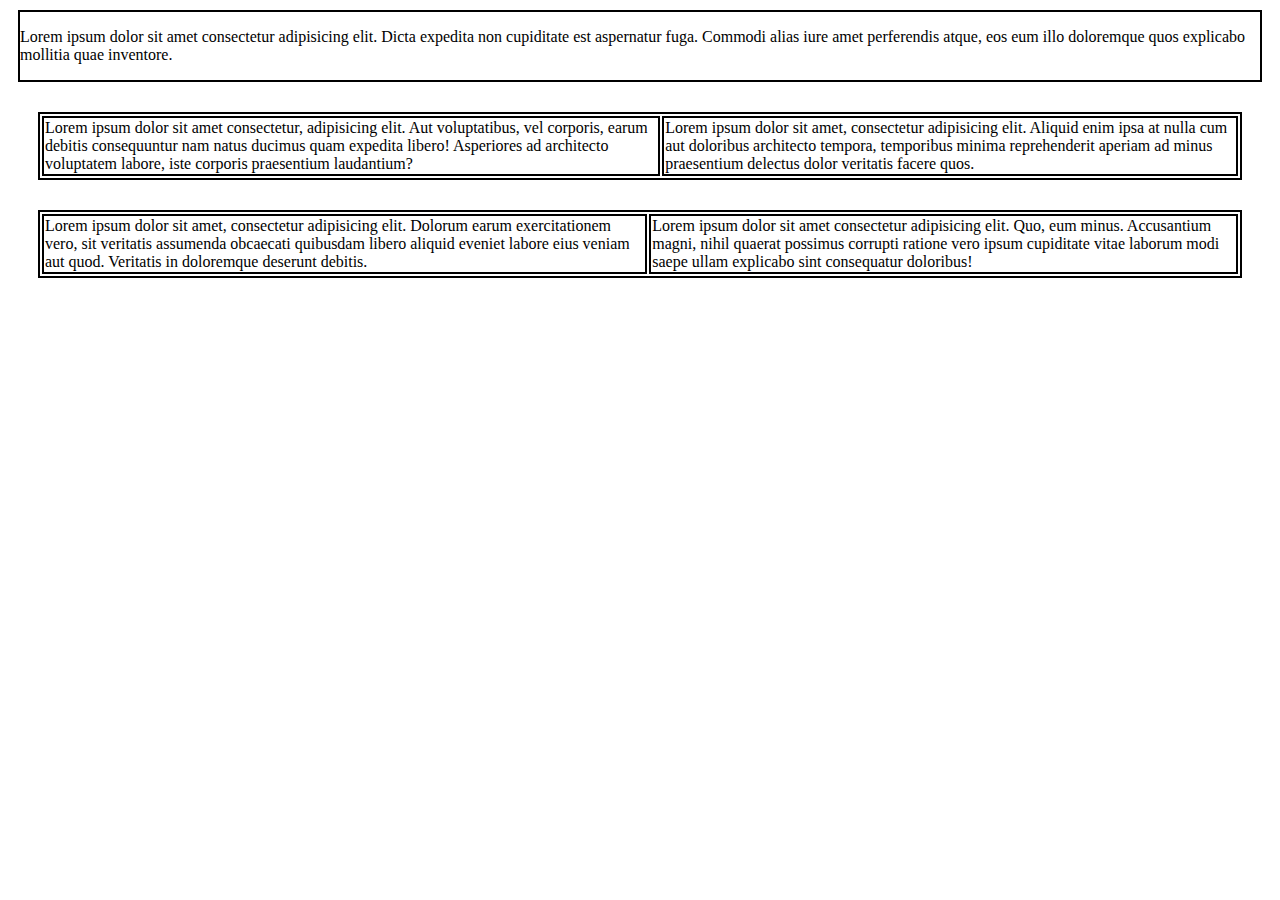
<file: ej13/index.html>
<!DOCTYPE html>
<html lang="en">
<head>
    <meta charset="UTF-8">
    <title>Document</title>
    <link rel="stylesheet" href="ej13.css">
    <script src="ej13.js"></script>
</head>
<body>
    <div class="exterior" onclick="parrafoExt()">
    <p>Lorem ipsum dolor sit amet consectetur adipisicing elit. Dicta expedita non cupiditate est aspernatur fuga. Commodi alias iure amet perferendis atque, eos eum illo doloremque quos explicabo mollitia quae inventore.</p>
    </div>
    <table class="una" onclick="parrafoUno()">
        <tr>
            <td>Lorem ipsum dolor sit amet consectetur, adipisicing elit. Aut voluptatibus, vel corporis, earum debitis consequuntur nam natus ducimus quam expedita libero! Asperiores ad architecto voluptatem labore, iste corporis praesentium laudantium?</td>
            <td>Lorem ipsum dolor sit amet, consectetur adipisicing elit. Aliquid enim ipsa at nulla cum aut doloribus architecto tempora, temporibus minima reprehenderit aperiam ad minus praesentium delectus dolor veritatis facere quos.</td>
        </tr>
    </table>
    <table class="dos" onclick="parrafoDos()">
        <tr>
            <td>Lorem ipsum dolor sit amet, consectetur adipisicing elit. Dolorum earum exercitationem vero, sit veritatis assumenda obcaecati quibusdam libero aliquid eveniet labore eius veniam aut quod. Veritatis in doloremque deserunt debitis.</td>
            <td>Lorem ipsum dolor sit amet consectetur adipisicing elit. Quo, eum minus. Accusantium magni, nihil quaerat possimus corrupti ratione vero ipsum cupiditate vitae laborum modi saepe ullam explicabo sint consequatur doloribus!</td>
        </tr>
    </table>
</body>
</html>
</file>
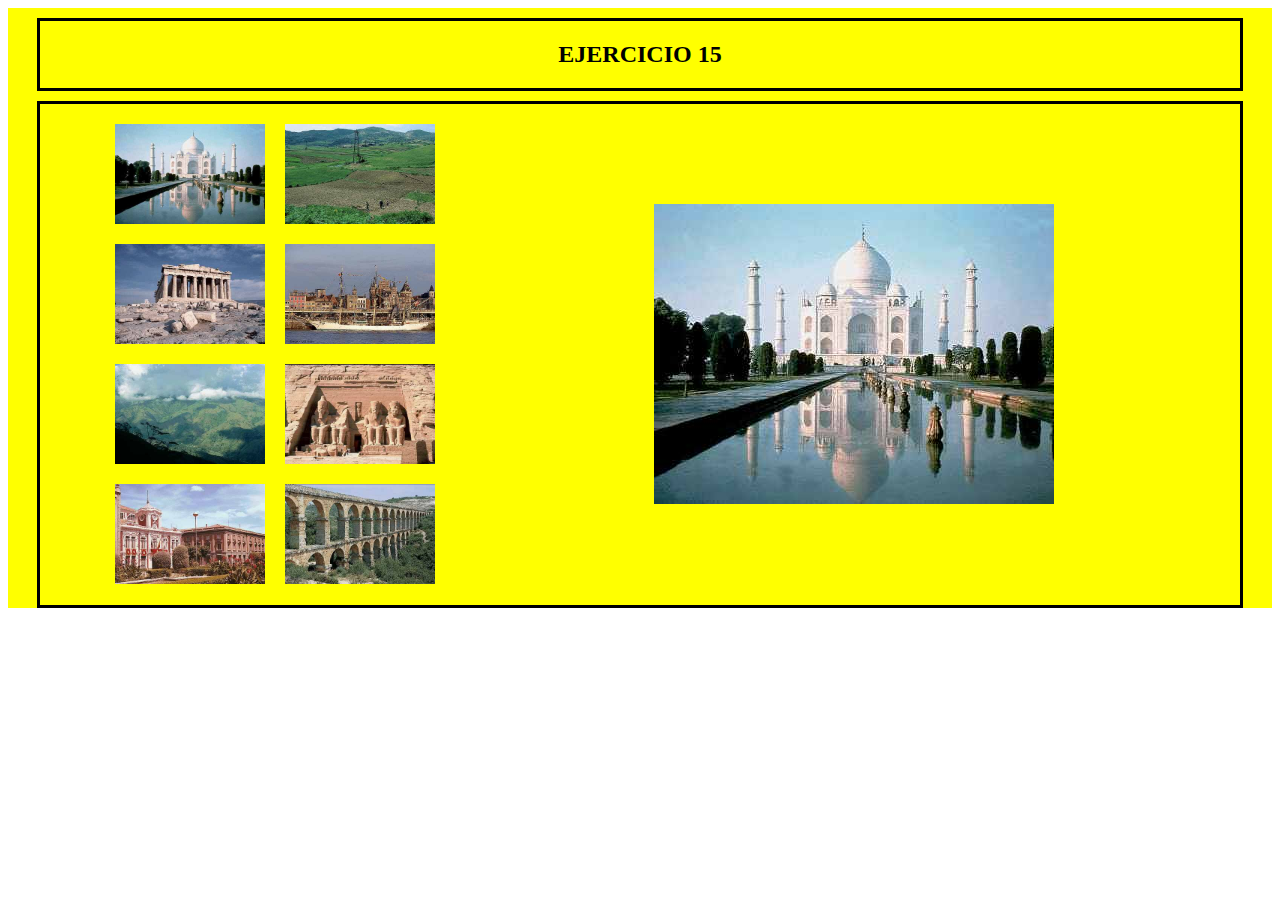
<file: ej15/index.html>
<!DOCTYPE html>
<html lang="en">
<head>
    <meta charset="UTF-8">
    <title>Document</title>
    <link rel="stylesheet" href="estilo.css">
    <script src="ej15.js"></script>
</head>
<body>
    <div class="container-fluid">
        <div class="barra">
        <h2>EJERCICIO 15</h2>
        </div>
        <div class="caja">
            <!-- caja-izquierda para poner las fotos en miniatura -->
            <div class="cajaIzq">
                <div class="grilla">
                    <img src="foto1.jpg" width="150px" height="100px" name="fotos1" onclick="mifoto(1)">
                    <img src="foto2.jpg" width="150px" height="100px" name="fotos2" onclick="mifoto(2)">
                    <img src="foto3.jpg" width="150px" height="100px" name="fotos3" onclick="mifoto(3)">
                    <img src="foto4.jpg" width="150px" height="100px" name="fotos4" onclick="mifoto(4)">
                    <img src="foto5.jpg" width="150px" height="100px" name="fotos5" onclick="mifoto(5)">
                    <img src="foto6.jpg" width="150px" height="100px" name="fotos6" onclick="mifoto(6)">
                    <img src="foto7.jpg" width="150px" height="100px" name="fotos7" onclick="mifoto(7)">
                    <img src="foto8.jpg" width="150px" height="100px" name="fotos8" onclick="mifoto(8)">
                </div>
            </div>
            <!-- caja para la imagen grande -->
            <div class="cajacentro" id="visor">
                <img id="imagen" src="foto1.jpg" width="400px" height="300px" name="central">
            </div>
        </div>
    </div>
    
</body>
</html>
</file>
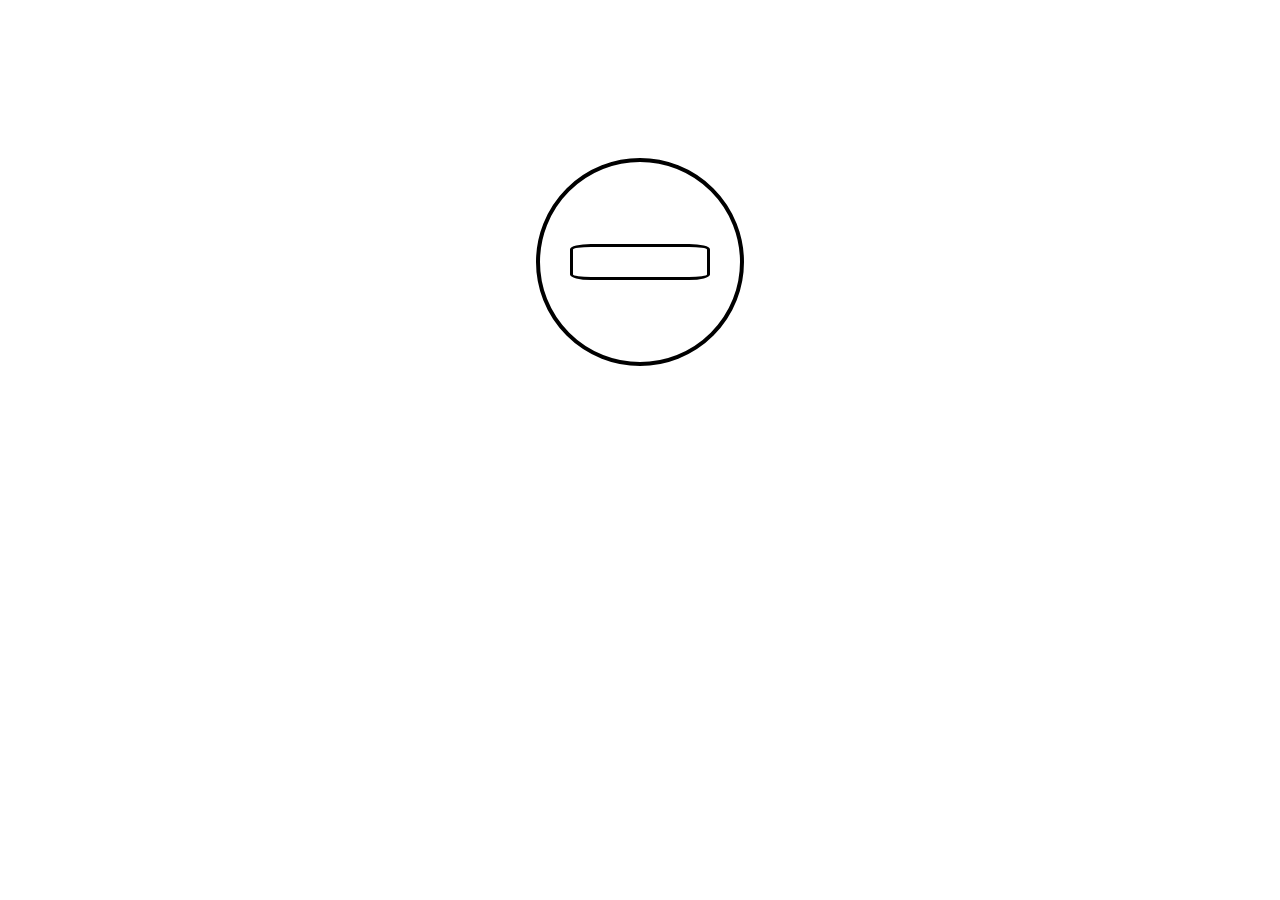
<file: ej16/index.html>
<!DOCTYPE html>
<html xmlns="http://www.w3.org/1999/xhtml">
<head>
<meta charset="UTF-8">

    <title>El primer script</title>
    <link rel="stylesheet" href="estilo.css">
    
</head>
<body>
   <div class="container-fluid">
       <div class="redondo col-sm-8">
           <div class="contador col-sm-8" id="reloj">
            <script src="ej16.js"></script>
           </div>
       </div>
   </div>
</body>
</html>
</file>
<file: ej13/ej13.css>
td, table {border: 2px solid black;
margin: 30px;}
.exterior {border: 2px solid black;
margin: 10px;}
</file>
<file: ej15/estilo.css>
.container-fluid {
display: flex;
flex-direction: column;
align-items: center;
justify-content: center; 
background-color: yellow;
height: 600px;
}

h2 {text-align: center;}

.barra {
border: 3px solid black;
height: 70px;
width: 1200px;
display: flex;
justify-content: center;
margin: 10px;
}

.caja {
    border: 3px solid black;
    height: 600px;
    width: 1200px;
    justify-content: center;
    display: flex;
    flex-direction: row;
}

.cajaIzq {
     /* border: 3px solid black;  */
    height: 500px;
    width: 500px;
}

.grilla {
    display: grid;
    grid-template-columns: repeat(2, 100px);
    grid-template-rows: 100px 100px;
    height: 100px;
    width: 150px;
    grid-gap: 70px;
    grid-row-gap: 20px;
    margin: 20px;
    margin-left: 75px;
    }

.cajacentro {
    /* border: 3px solid black; */
    height: 500px;
    width: 900px;
    display: flex;
    justify-content: center;
    align-items: center;
}

#imagen {
/* justify-content: center; */

}
</file>
<file: ej16/estilo.css>
.container-fluid {
    display: flex;
    justify-content: center;
}

.redondo {border: 4px solid black;
    border-radius: 50%;
    width: 200px;
    height: 200px;
    display: flex;
    flex-direction: row;
    margin: 150px;
}

.contador { border: 3px solid black;
    border-radius: 15%;
    width: 150px;
    height: 30px;
    align-self: center;
    justify-content: center;
    margin-left: 30px;
    margin: 30px;
    display: flex;
    flex-direction: row;
}

#reloj {
    align-items: center;
    justify-content: center;
}
</file>
